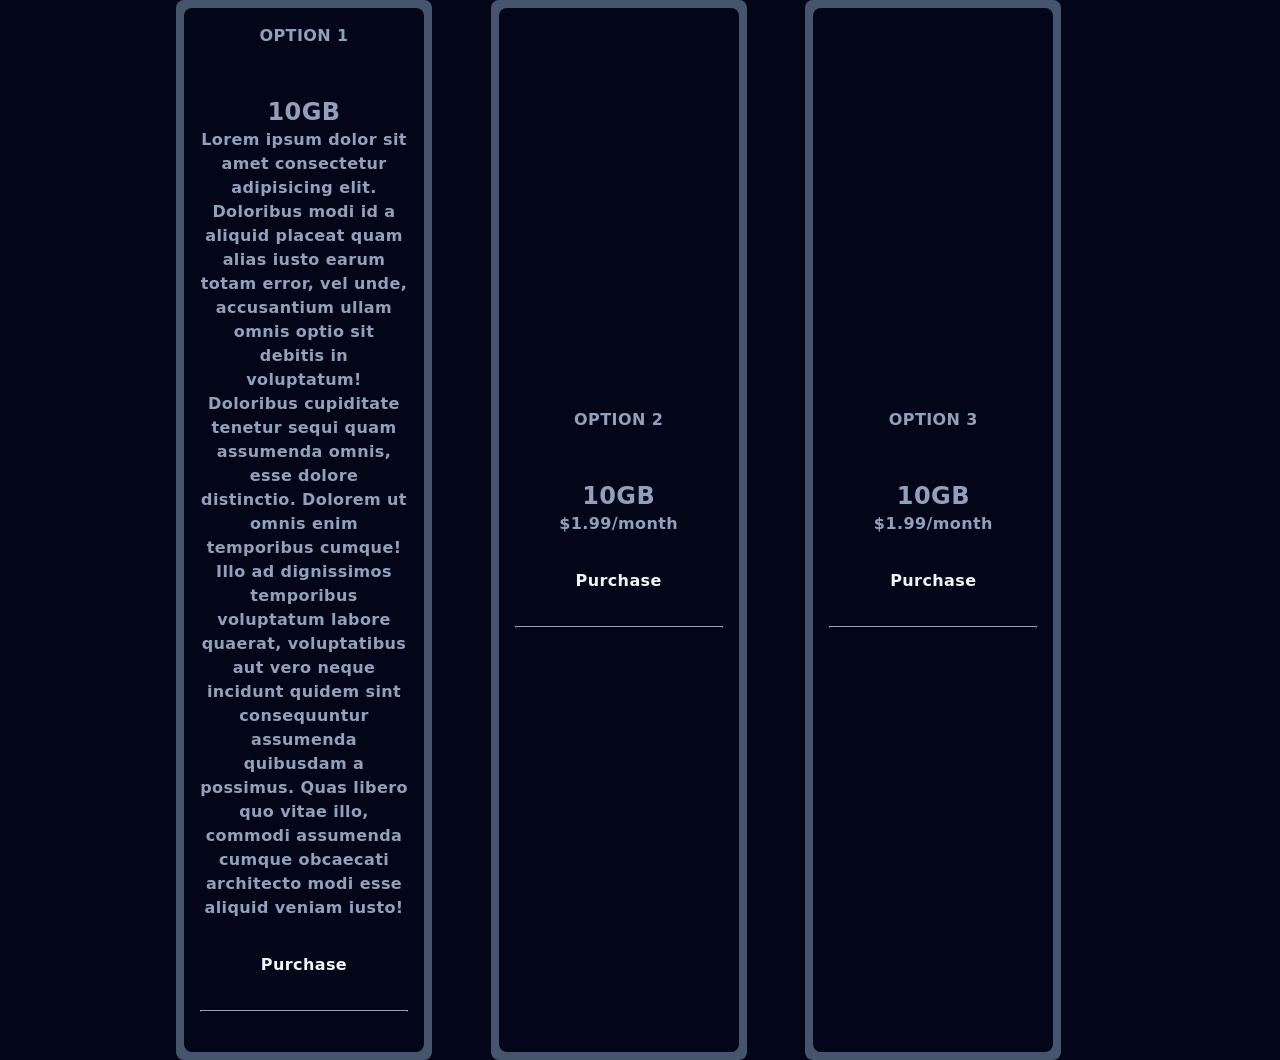
<file: mini-projects/pricing-cards/index.html>
<!DOCTYPE html>
<html lang="en">

<head>
  <meta charset="UTF-8" />
  <meta http-equiv="X-UA-Compatible" content="IE=edge" />
  <meta name="viewport" content="width=device-width, initial-scale=1.0" />
  <link rel="stylesheet" href="../../static/css/tailwind.output.css" />
  <title>Pricing Cards</title>
</head>

<body>
  <!-- Price card container, cards centered with even gap using grid -->
  <div class="bg-slate-950 flex items-center justify-center w-screen min-h-screen">
    <!-- Card grid -->
    <div
      class="grid grid-cols-3 gap-4 py-4 px-6 h-full text-center font-bold tracking-wide font-sans md:px-4 md:py-0 md:min-w-3/4">
      <!-- Option 1 -->
      <div
        class="group col-span-3 min-w-52 max-w-64 flex rounded-lg bg-slate-600 hover:text-slate-200 hover:bg-purple-700 transition-all duration-200 md:col-span-1 md:mx-3;">

        <div class="m-2 w-full flex flex-col justify-center items-center bg-slate-950 rounded-lg p-4 text-slate-400 ">
          <h1 class="uppercase mb-12">Option 1</h1>
          <h2 class="text-2xl font-bold">10GB</h2>
          <p>Lorem ipsum dolor sit amet consectetur adipisicing elit. Doloribus modi id a aliquid placeat quam alias
            iusto earum totam error, vel unde, accusantium ullam omnis optio sit debitis in voluptatum! Doloribus
            cupiditate tenetur sequi quam assumenda omnis, esse dolore distinctio. Dolorem ut omnis enim temporibus
            cumque! Illo ad dignissimos temporibus voluptatum labore quaerat, voluptatibus aut vero neque incidunt
            quidem sint consequuntur assumenda quibusdam a possimus. Quas libero quo vitae illo, commodi assumenda
            cumque obcaecati architecto modi esse aliquid veniam iusto!</p>
          <button
            class="group-hover:text-slate-200 group-hover:border-slate-200 group-hover:bg-purple-700 btn mt-6 hover:bg-lime-700">Purchase</button>
          <div class="border border-b-black w-full my-6"></div>
        </div>
      </div>

      <!-- Option 2 -->
      <div
        class="group col-span-3 min-w-52 max-w-64 flex rounded-lg bg-slate-600 hover:text-slate-200 hover:bg-purple-700 transition-all duration-200 md:col-span-1 md:mx-3;">

        <div class="m-2 w-full flex flex-col justify-center items-center bg-slate-950 rounded-lg p-4 text-slate-400 ">
          <h1 class="uppercase mb-12">Option 2</h1>
          <h2 class="text-2xl font-bold">10GB</h2>
          <p>$1.99/month</p>
          <button
            class="group-hover:text-slate-200 group-hover:border-slate-200 group-hover:bg-purple-700 btn mt-6 hover:bg-lime-700">Purchase</button>
          <div class="border border-b-black w-full my-6"></div>
        </div>
      </div>

      <!-- Option 3 -->
      <div
        class="group col-span-3 min-w-52 max-w-64 flex rounded-lg bg-slate-600 hover:text-slate-200 hover:bg-purple-700 transition-all duration-200 md:col-span-1 md:mx-3;">

        <div class="m-2 w-full flex flex-col justify-center items-center bg-slate-950 rounded-lg p-4 text-slate-400 ">
          <h1 class="uppercase mb-12">Option 3</h1>
          <h2 class="text-2xl font-bold">10GB</h2>
          <p>$1.99/month</p>
          <button
            class="group-hover:text-slate-200 group-hover:border-slate-200 group-hover:bg-purple-700 btn mt-6 hover:bg-lime-700">Purchase</button>
          <div class="border border-b-black w-full my-6"></div>
        </div>
      </div>

    </div>
  </div>


</body>

</html>
</file>
